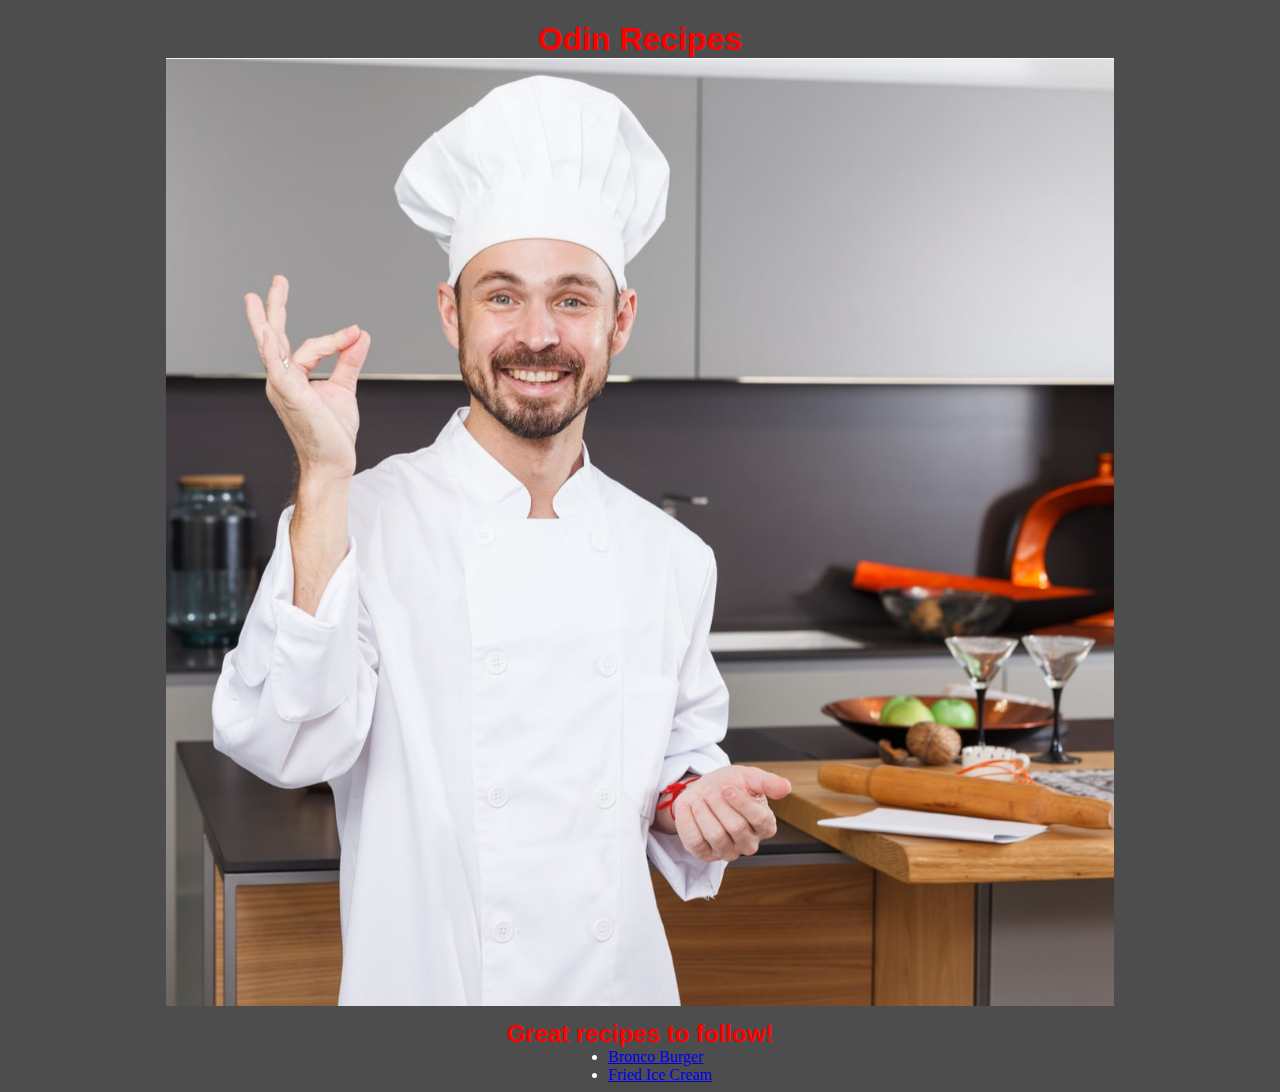
<file: index.html>
<!DOCTYPE html>
<html lang="en">
<head>
    <meta charset="UTF-8">
    <meta http-equiv="X-UA-Compatible" content="IE=edge">
    <meta name="viewport" content="width=device-width, initial-scale=1.0">
    <link rel="stylesheet" href="style.css">
    <title>Odin Recipes</title>
</head>
<body>
    <h1>Odin Recipes</h1>
    <img src="./img/chef.jpg" alt="Chef image">
    <h2>Great recipes to follow!</h2>
    <ul>
        <li>
            <a href="./recipes/burger.html">Bronco Burger</a>
        </li>
        <li>
            <a href="./recipes/ice-cream.html">Fried Ice Cream</a>
        </li>
    </ul>
</body>
</html>
</file>
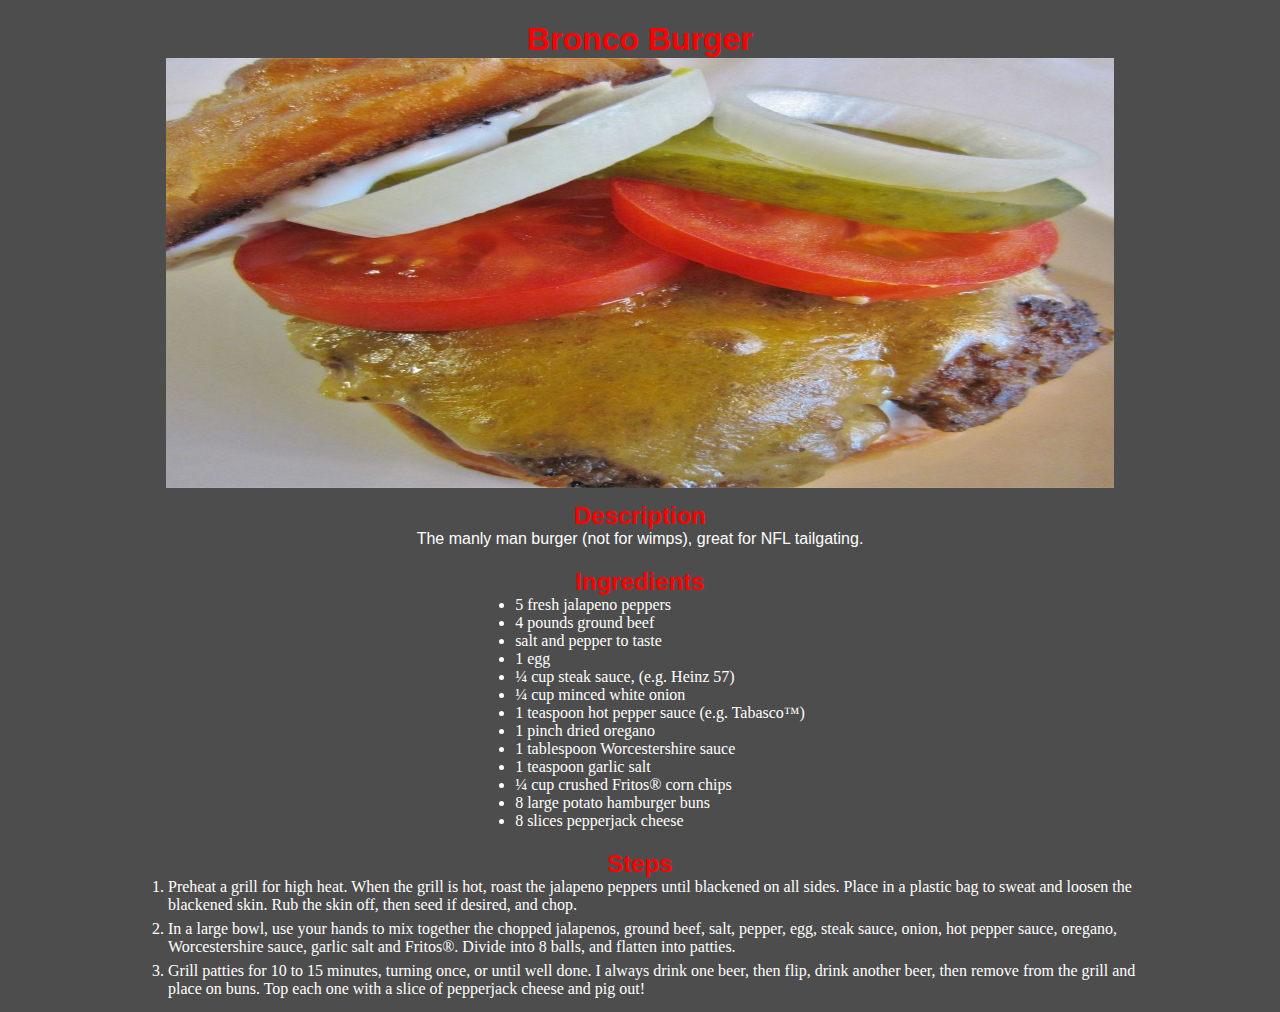
<file: recipes/burger.html>
<!DOCTYPE html>
<html lang="en">
<head>
    <meta charset="UTF-8">
    <meta http-equiv="X-UA-Compatible" content="IE=edge">
    <meta name="viewport" content="width=device-width, initial-scale=1.0">
    <title>Bronco Burger Recipe</title>
    <link rel="stylesheet" href="../style.css">
</head>
<body>
    <h1>Bronco Burger</h1>
    <img src="../img/burger.jpeg" alt="Bronco Burger image"
    width="430" height="430">
    <h2>Description</h2>
    <p>The manly man burger (not for wimps), great for NFL tailgating.</p>
    <h2>Ingredients</h2>
    <ul>
        <li>5 fresh jalapeno peppers</li>
        <li>4 pounds ground beef</li>
        <li>salt and pepper to taste</li>
        <li>1 egg</li>
        <li>¼ cup steak sauce, (e.g. Heinz 57)</li>
        <li>¼ cup minced white onion</li>
        <li>1 teaspoon hot pepper sauce (e.g. Tabasco™)</li>
        <li>1 pinch dried oregano</li>
        <li>1 tablespoon Worcestershire sauce</li>
        <li>1 teaspoon garlic salt</li>
        <li>¼ cup crushed Fritos® corn chips</li>
        <li>8 large potato hamburger buns</li>
        <li>8 slices pepperjack cheese</li>
    </ul>
    <h2>Steps</h2>
    <ol>
        <li>Preheat a grill for high heat. When the grill is hot, roast the jalapeno peppers until blackened on all sides. Place in a plastic bag to sweat and loosen the blackened skin. Rub the skin off, then seed if desired, and chop.</li>
        <li>In a large bowl, use your hands to mix together the chopped jalapenos, ground beef, salt, pepper, egg, steak sauce, onion, hot pepper sauce, oregano, Worcestershire sauce, garlic salt and Fritos®. Divide into 8 balls, and flatten into patties.</li>
        <li>Grill patties for 10 to 15 minutes, turning once, or until well done. I always drink one beer, then flip, drink another beer, then remove from the grill and place on buns. Top each one with a slice of pepperjack cheese and pig out!</li>
    </ol>
</body>
</html>
</file>
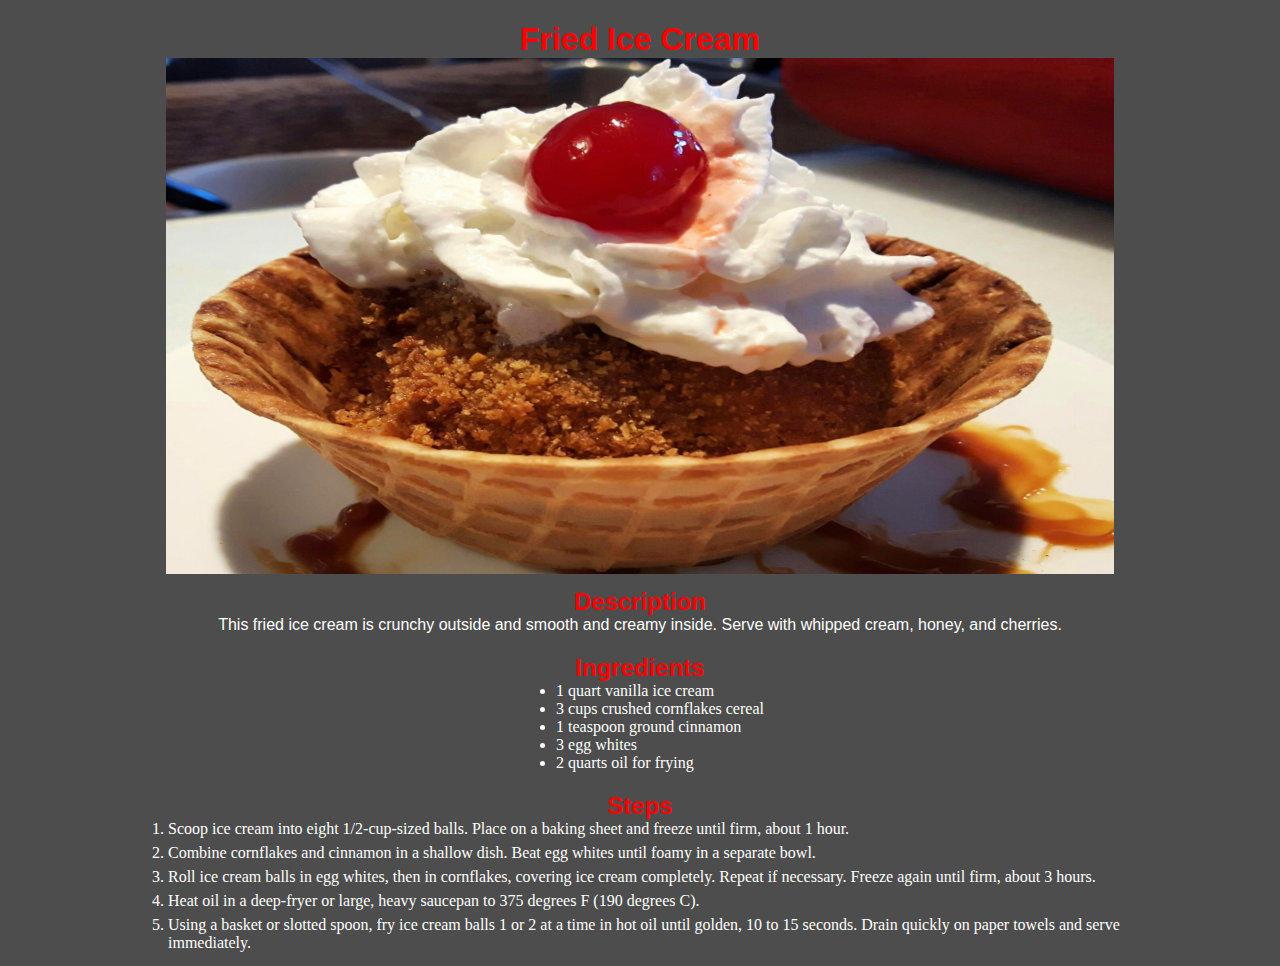
<file: recipes/ice-cream.html>
<!DOCTYPE html>
<html lang="en">
<head>
    <meta charset="UTF-8">
    <meta http-equiv="X-UA-Compatible" content="IE=edge">
    <meta name="viewport" content="width=device-width, initial-scale=1.0">
    <title>Fried Ice Cream Recipe</title>
    <link rel="stylesheet" href="../style.css">
</head>
<body>
    <h1>Fried Ice Cream</h1>
    <img src="../img/icecream.jpeg" alt="Fried Ice Cream image"
    width="622" height="516">
    <h2>Description</h2>
    <p>This fried ice cream is crunchy outside and 
        smooth and creamy inside. Serve with whipped 
        cream, honey, and cherries.</p>
    <h2>Ingredients</h2>
    <ul>
        <li>1 quart vanilla ice cream</li>
        <li>3 cups crushed cornflakes cereal</li>
        <li>1 teaspoon ground cinnamon</li>
        <li>3 egg whites</li>
        <li>2 quarts oil for frying</li>
    </ul>
    <h2>Steps</h2>
    <ol>
        <li>Scoop ice cream into eight 1/2-cup-sized balls. Place on a baking sheet and freeze until firm, about 1 hour.</li>
        <li>Combine cornflakes and cinnamon in a shallow dish. Beat egg whites until foamy in a separate bowl.</li>
        <li>Roll ice cream balls in egg whites, then in cornflakes, covering ice cream completely. Repeat if necessary. Freeze again until firm, about 3 hours.</li>
        <li>Heat oil in a deep-fryer or large, heavy saucepan to 375 degrees F (190 degrees C).</li>
        <li>Using a basket or slotted spoon, fry ice cream balls 1 or 2 at a time in hot oil until golden, 10 to 15 seconds. Drain quickly on paper towels and serve immediately.</li>
    </ol>
</body>
</html>
</file>
<file: style.css>
img {
    display: block;
    margin-left: auto;
    margin-right: auto;
    width: 75%;
    margin-bottom: -6px;
}

h1, h2, p {
    text-align: center;
    font-family: Arial, Helvetica, sans-serif;
    margin-bottom: 0px;
    color:rgb(255, 0, 0);
}

p {
    margin-top: 0px;
    color: white;
}

ul, ol {
    display: table;
    margin: 0 auto;
    color: white;
}

ol {
    margin-left: 120px;
    margin-right: 120px;
}

ol li {
    margin-bottom: 6px;
}

body {
    background-color: rgb(77, 77, 77);
}
</file>
